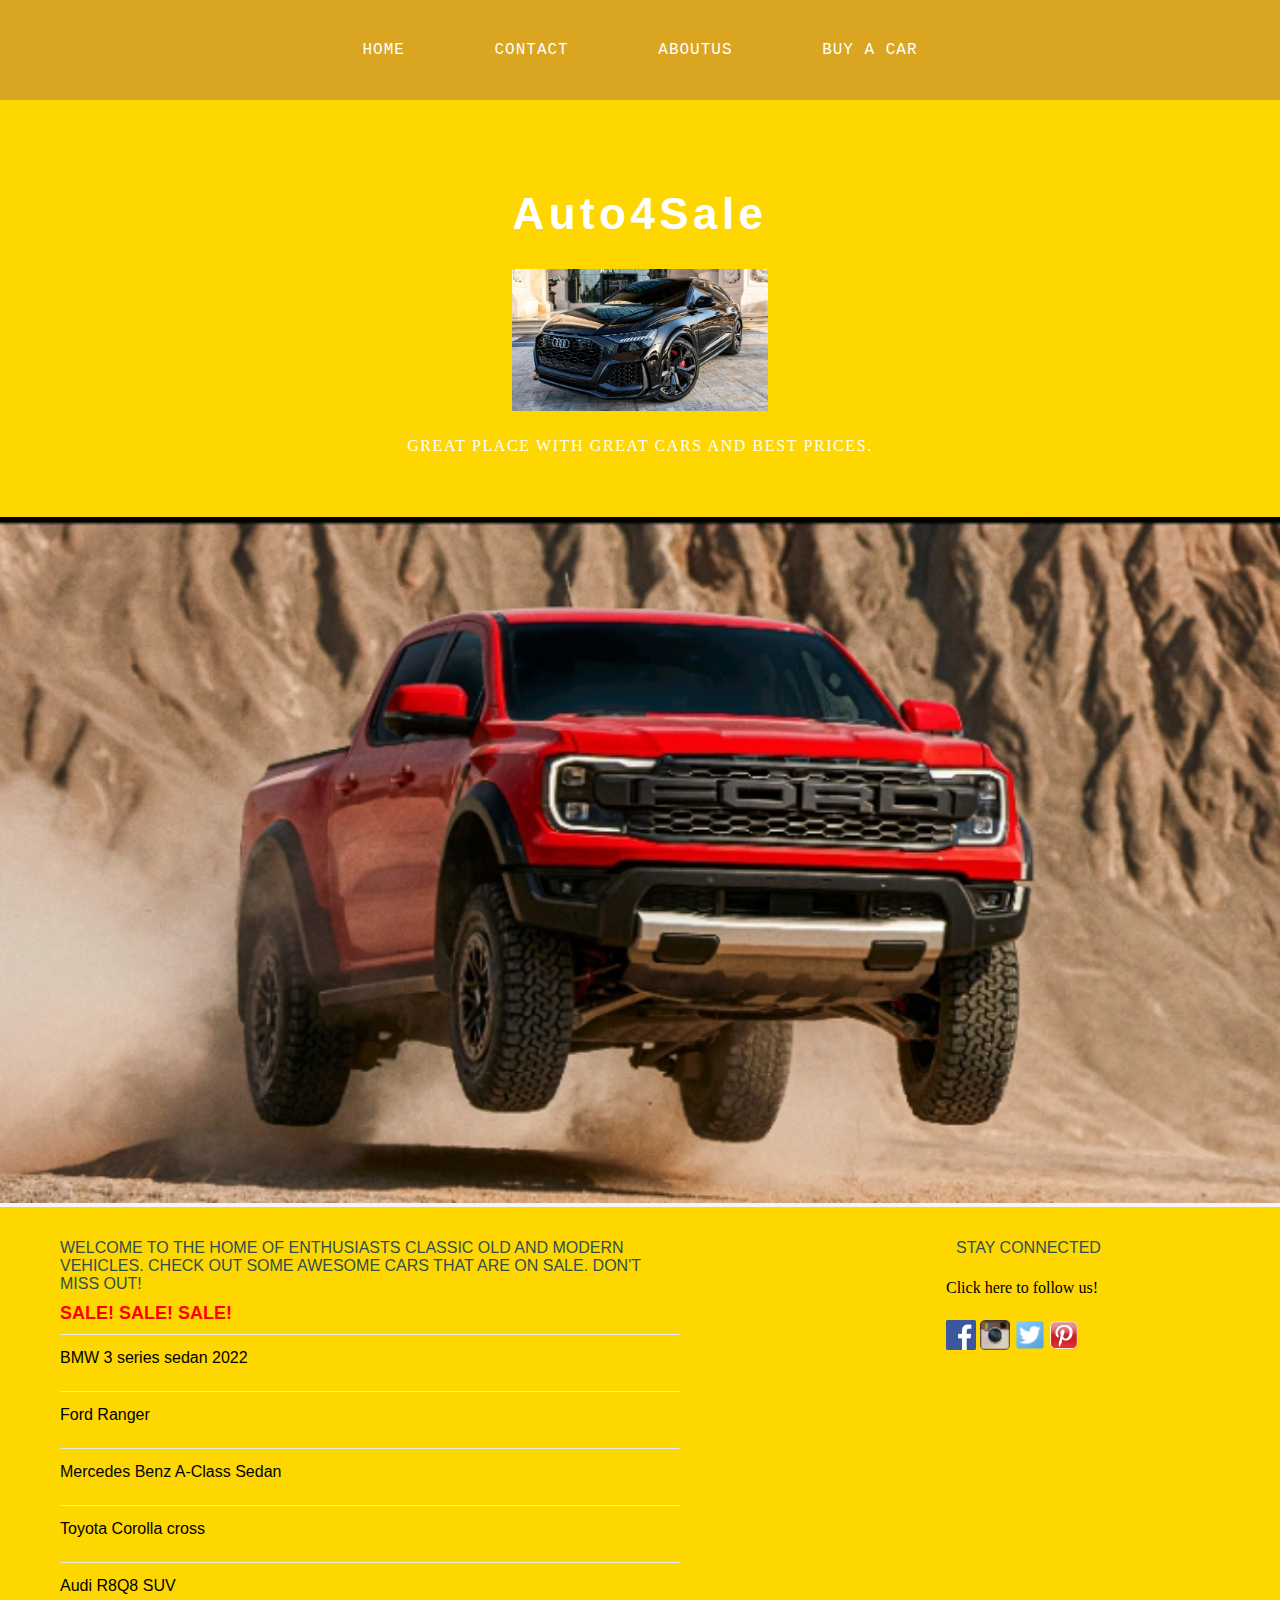
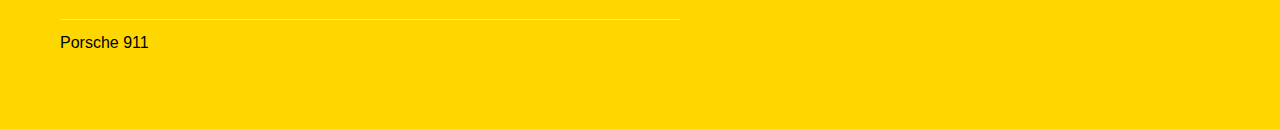
<file: index.html>
<!DOCTYPE html>
<html>
<head>
    <title>Auto4Sale</title>
    <link rel="stylesheet" href="style.css"/>
    </head>
    
    <body>
        <div id="menu">
            <ul>
               <li><a href="#">Home</a></li>
               <li><a href="contact.html">Contact</a></li>
               <li><a href="aboutus.html">aboutus</a></li>
               <li><a href="buy.html">Buy a Car</a></li>
            </ul>
        </div>
        
        <div id="header">
            <h1>Auto4Sale</h1>
            <img src="images/audi R8.png"/>
            <p>GREAT PLACE WITH GREAT CARS AND BEST PRICES.</p>
        </div>
        
        <div id="banner">
             <img src="images/ford ranger 1.png" width="100%" height="100%"/>
        </div>
        
            <div id="footer">
            <div id="box1">
            <h2>Welcome to the home of enthusiasts classic old and modern vehicles. Check out some awesome cars that are on sale. Don't miss out!</h2>
            <h3>SALE! SALE! SALE!</h3>
                   <ul class="styled">
                   <li><a href="bmw.html">BMW 3 series sedan 2022</a></li>
                   <li><a href="ford.html">Ford Ranger</a></li>
                   <li><a href="benz.html">Mercedes Benz A-Class Sedan</a></li>
                   <li><a href="toyota.html">Toyota Corolla cross</a></li>
                   <li><a href="audi.html">Audi R8Q8 SUV</a></li>
                   <li><a href="porsche.html">Porsche 911</a></li>
                </ul>
                </div>
                
                <div id="box2">
                 <h2>Stay Connected</h2>
                <p>Click here to follow us!</p>
                <a href="#"><img src="images/facebook.png" height="30"/></a>
                <a href="#"><img src="images/instagram.png" height="30"/></a>
                <a href="#"><img src="images/twitter.png" height="30"/></a>
                <a href="#"><img src="images/pinterest.png" height="30"/></a>
                </div>
               </div>
        </div>
  </body>
</html>
</file>
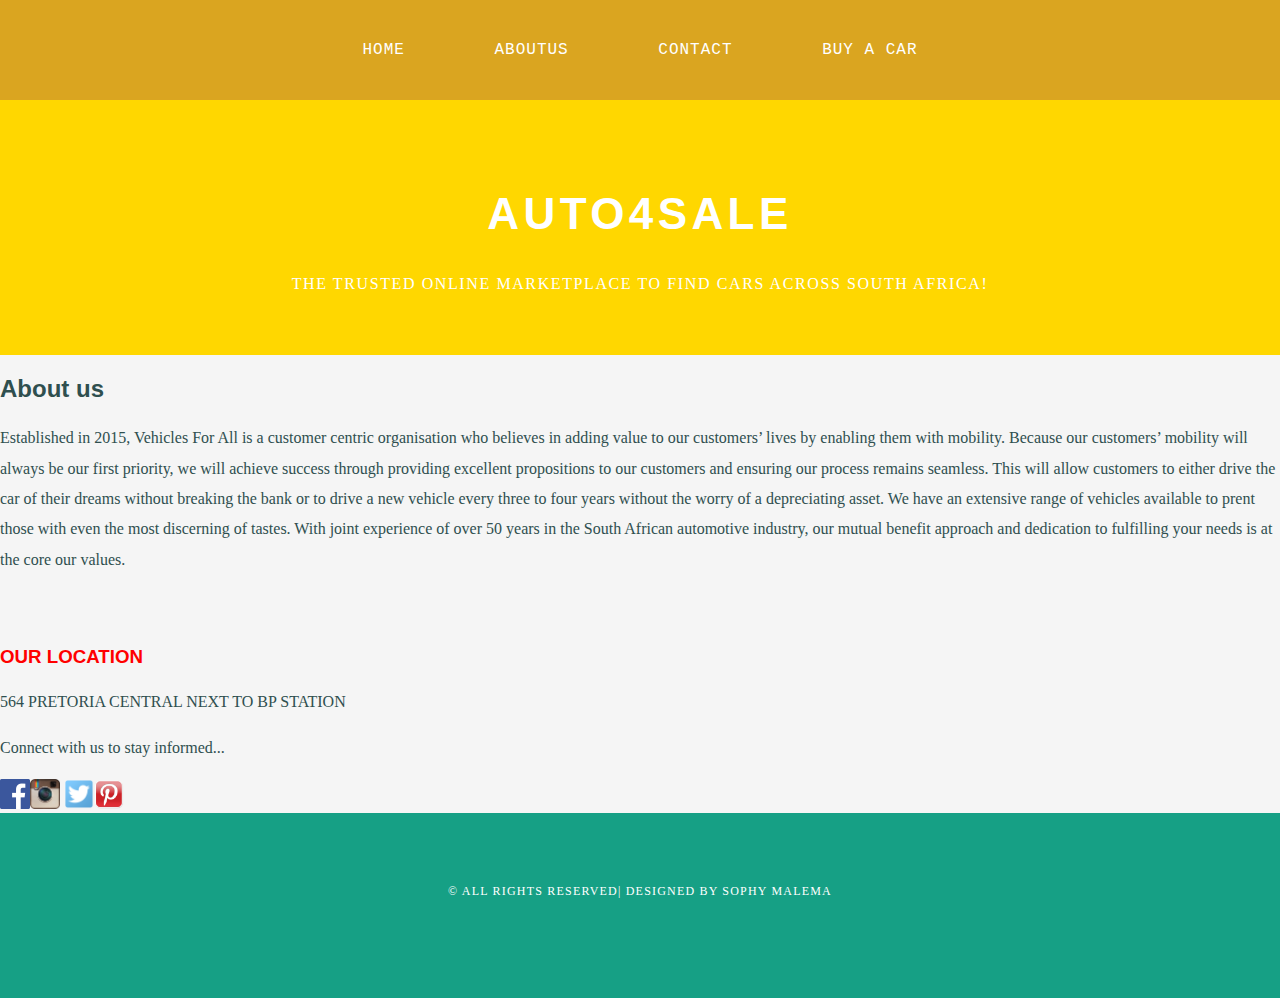
<file: aboutus.html>
<!DOCTYPE html>
<html>
   <head>
    <title>Auto4Sale</title>
    <link rel="stylesheet" href="style.css"/>
    </head>
    <body>
       <div id="menu">
            <ul>
               <li><a href="index.html">Home</a></li>
               <li><a href="#">aboutus</a></li>
               <li><a href="Contact.html">contact</a></li>
               <li><a href="buy.html">Buy a Car</a></li>
            </ul>
        </div>
        <div id="header">
            <h1>AUTO4SALE</h1>
            <p>THE TRUSTED ONLINE MARKETPLACE TO FIND CARS ACROSS SOUTH AFRICA!</p>
       </div>
       
         <div id="page">
         <div id="content">
            <h2>About us</h2>  
            <P>Established in 2015, Vehicles For All is a customer centric organisation who believes in adding value to our customers’ lives by enabling them with mobility.

                Because our customers’ mobility will always be our first priority, we will achieve success through providing excellent propositions to our customers and ensuring our process remains seamless.
                
                This will allow customers to either drive the car of their dreams without breaking the bank or to drive a new vehicle every three to four years without the worry of a depreciating asset. We have an extensive range of vehicles available to prent those with even the most discerning of tastes.
                
                With joint experience of over 50 years in the South African automotive industry, our mutual benefit approach and dedication to fulfilling your needs is at the core our values.</P>
                <br><br>
                <h3>OUR LOCATION</h3>
                <P>564 PRETORIA CENTRAL NEXT TO BP STATION</P>
                <p>Connect with us to stay informed...</p>
                <a href="#"><img src="images/facebook.png" height="30"/></a><a href="#"><img src="images/instagram.png" height="30"/></a>
                <a href="#"><img src="images/twitter.png" height="30"/></a><a href="#"><img src="images/pinterest.png" height="30"/></a>
             </div>
            </div>
        
            <div id="copyright">
                <p>&copy; All rights reserved| Designed by SOPHY MALEMA</p>
                </div>
             </body>
        </html>
</file>
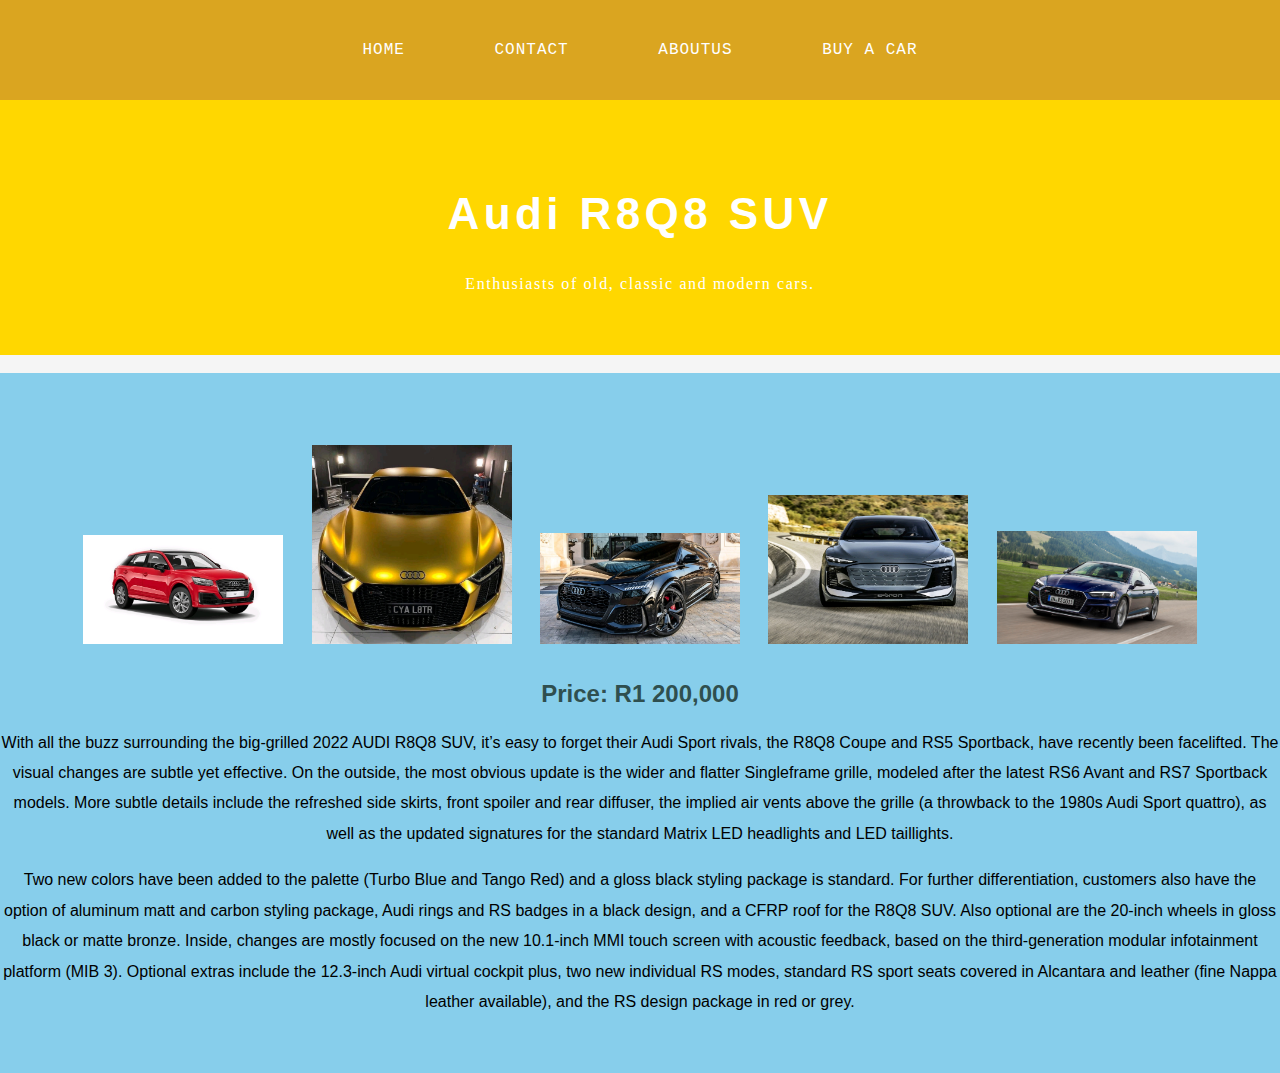
<file: audi.html>
<!DOCTYPE html>
<html>
  <head>
       <title>Auto4Sale-Audi R8Q8 SUV</title>
       <link rel="stylesheet" href="style.css"/>
    </head>
    <body>
       <div id="menu">
            <ul>
               <li><a href="index.html">Home</a></li>
               <li><a href="contact.html">Contact</a></li>
               <li><a href="aboutus.html">aboutus</a></li>
               <li><a href="buy.html">Buy a Car</a></li>
            </ul>
        </div>
        
        <div id="header">
            <h1>Audi R8Q8 SUV</h1>
            <p>Enthusiasts of old, classic and modern cars.</p>
        </div>
        <br/>
        <div id="gallery">
        <img src="images/AUDI Q2..png"/>
        <img src="images/AUDI Q...png"/>
        <img src="images/audi R8.png"/>
        <img src="images/AUDI TRON.png"/>
        <img src="images/audi5.jpg"/>
        
        <h2>Price: R1 200,000 </h2>
        
        <p>With all the buzz surrounding the big-grilled 2022 AUDI R8Q8 SUV, it’s easy to forget their Audi Sport rivals, the R8Q8 Coupe and RS5 Sportback, have recently been facelifted. The visual changes are subtle yet effective. On the outside, the most obvious update is the wider and flatter Singleframe grille, modeled after the latest RS6 Avant and RS7 Sportback models. More subtle details include the refreshed side skirts, front spoiler and rear diffuser, the implied air vents above the grille (a throwback to the 1980s Audi Sport quattro), as well as the updated signatures for the standard Matrix LED headlights and LED taillights.</p>
        <p>Two new colors have been added to the palette (Turbo Blue and Tango Red) and a gloss black styling package is standard. For further differentiation, customers also have the option of aluminum matt and carbon styling package, Audi rings and RS badges in a black design, and a CFRP roof for the R8Q8 SUV. Also optional are the 20-inch wheels in gloss black or matte bronze. Inside, changes are mostly focused on the new 10.1-inch MMI touch screen with acoustic feedback, based on the third-generation modular infotainment platform (MIB 3). Optional extras include the 12.3-inch Audi virtual cockpit plus, two new individual RS modes, standard RS sport seats covered in Alcantara and leather (fine Nappa leather available), and the RS design package in red or grey.</p>
        </div>
    </body>
</html>
</file>
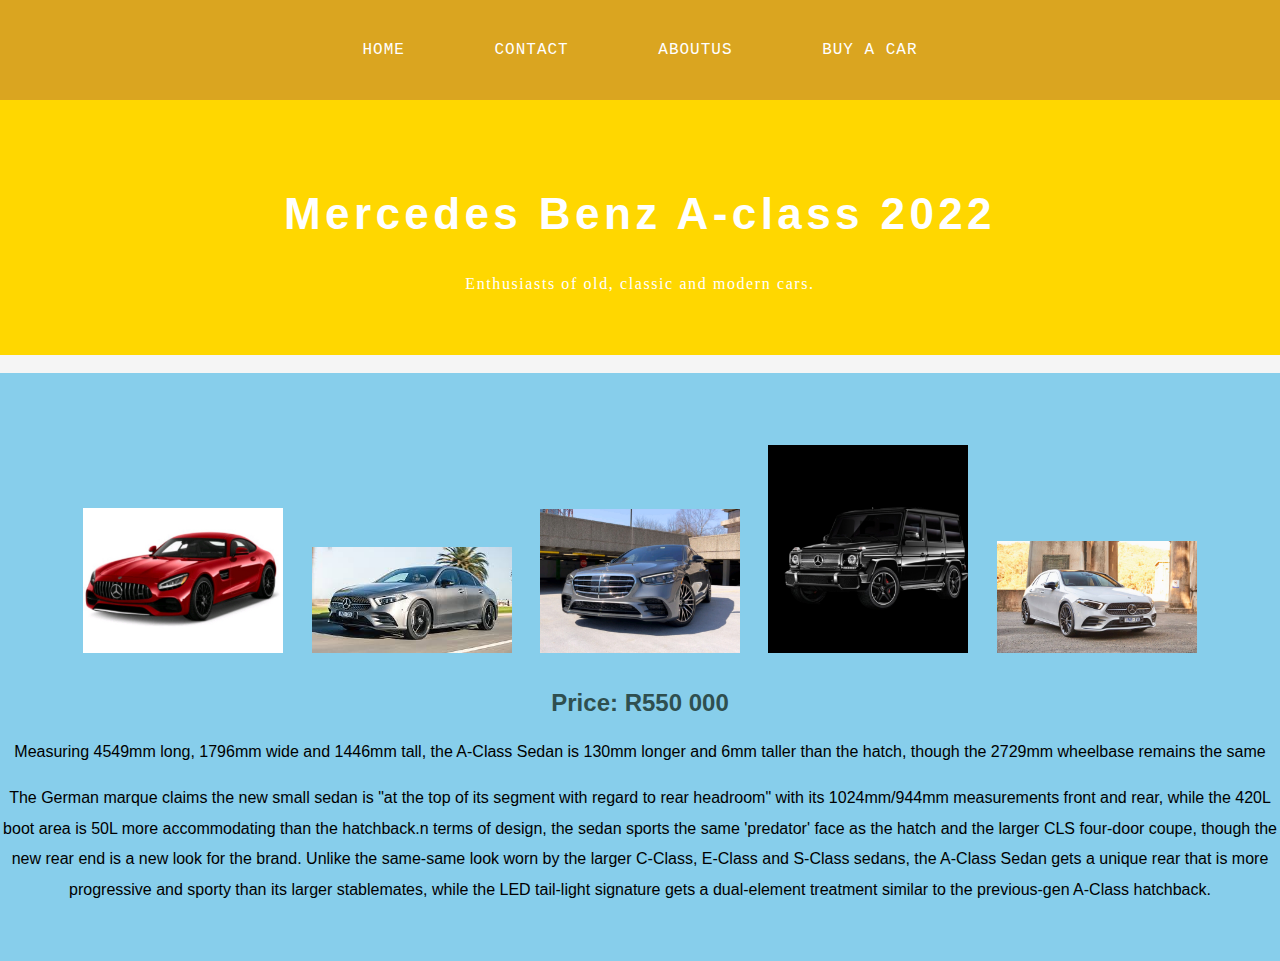
<file: benz.html>
<!DOCTYPE html>
<html>
  <head>
       <title>Auto4Sale-Mercedes Benz A-class  2022</title>
       <link rel="stylesheet" href="style.css"/>
    </head>
    <body>
       <div id="menu">
            <ul>
               <li><a href="index.html">Home</a></li>
               <li><a href="contact.html">Contact</a></li>
               <li><a href="about.html">aboutus</a></li>
               <li><a href="buy.html">Buy a Car</a></li>
            </ul>
        </div>
        
        <div id="header">
            <h1>Mercedes Benz A-class 2022</h1>
            <p>Enthusiasts of old, classic and modern cars.</p>
        </div>
        <br/>
        <div id="gallery">
        <img src="images/mercedes benz.1.png"/>
        <img src="images/benz2.jpg"/>
        <img src="images/mercedes benz.2.png"/>
        <img src="images/mercedes benz.3.png"/>
        <img src="images/benz5.jpg"/>
        
        <h2>Price: R550 000</h2>
        
        <p>Measuring 4549mm long, 1796mm wide and 1446mm tall, the A-Class Sedan is 130mm longer and 6mm taller than the hatch, though the 2729mm wheelbase remains the same</p>
        <p>The German marque claims the new small sedan is "at the top of its segment with regard to rear headroom" with its 1024mm/944mm measurements front and rear, while the 420L boot area is 50L more accommodating than the hatchback.n terms of design, the sedan sports the same 'predator' face as the hatch and the larger CLS four-door coupe, though the new rear end is a new look for the brand. Unlike the same-same look worn by the larger C-Class, E-Class and S-Class sedans, the A-Class Sedan gets a unique rear that is more progressive and sporty than its larger stablemates, while the LED tail-light signature gets a dual-element treatment similar to the previous-gen A-Class hatchback.  </p>
        </div>
    </body>
</html>
</file>
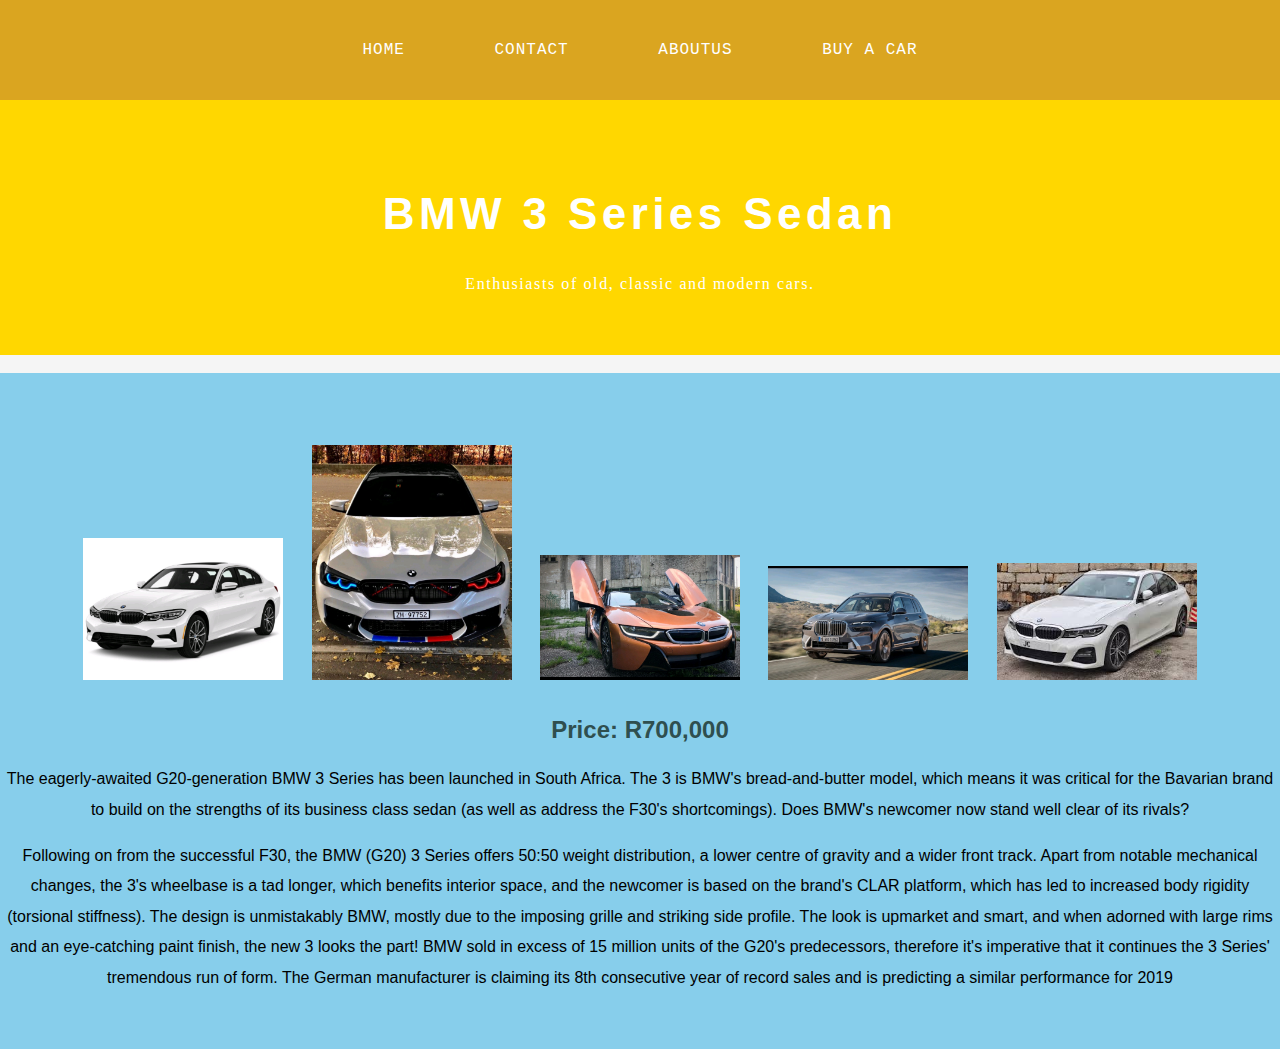
<file: bmw.html>
<!DOCTYPE html>
<html>
  <head>
       <title>Auto4Sale-BMW 3 Series Sedan 2022</title>
       <link rel="stylesheet" href="style.css"/>
    </head>
    <body>
       <div id="menu">
            <ul>
               <li><a href="index.html">Home</a></li>
               <li><a href="contact.html">Contact</a></li>
               <li><a href="aboutus.html">aboutus</a></li>
               <li><a href="buy.html">Buy a Car</a></li>
            </ul>
        </div>
        
        <div id="header">
            <h1>BMW 3 Series Sedan</h1>
            <p>Enthusiasts of old, classic and modern cars.</p>
        </div>
        <br/>
        <div id="gallery">
        <img src="images/bmw1.png"/>
        <img src="images/bmw2.png"/>
        <img src="images/bmw3.png"/>
        <img src="images/bmw4.png"/>
        <img src="images/bmw5.jpg"/>
        
        <h2>Price: R700,000 </h2>
        
        <p>The eagerly-awaited G20-generation BMW 3 Series has been launched in South Africa. The 3 is BMW's bread-and-butter model, which means it was critical for the Bavarian brand to build on the strengths of its business class sedan (as well as address the F30's shortcomings). Does BMW's newcomer now stand well clear of its rivals?</p>
        <p>Following on from the successful F30, the BMW (G20) 3 Series offers 50:50 weight distribution, a lower centre of gravity and a wider front track. Apart from notable mechanical changes, the 3's wheelbase is a tad longer, which benefits interior space, and the newcomer is based on the brand's CLAR platform, which has led to increased body rigidity (torsional stiffness). The design is unmistakably BMW, mostly due to the imposing grille and striking side profile. The look is upmarket and smart, and when adorned with large rims and an eye-catching paint finish, the new 3 looks the part! BMW sold in excess of 15 million units of the G20's predecessors, therefore it's imperative that it continues the 3 Series' tremendous run of form. The German manufacturer is claiming its 8th consecutive year of record sales and is predicting a similar performance for 2019</p>
        </div>
    </body>
</html>
</file>
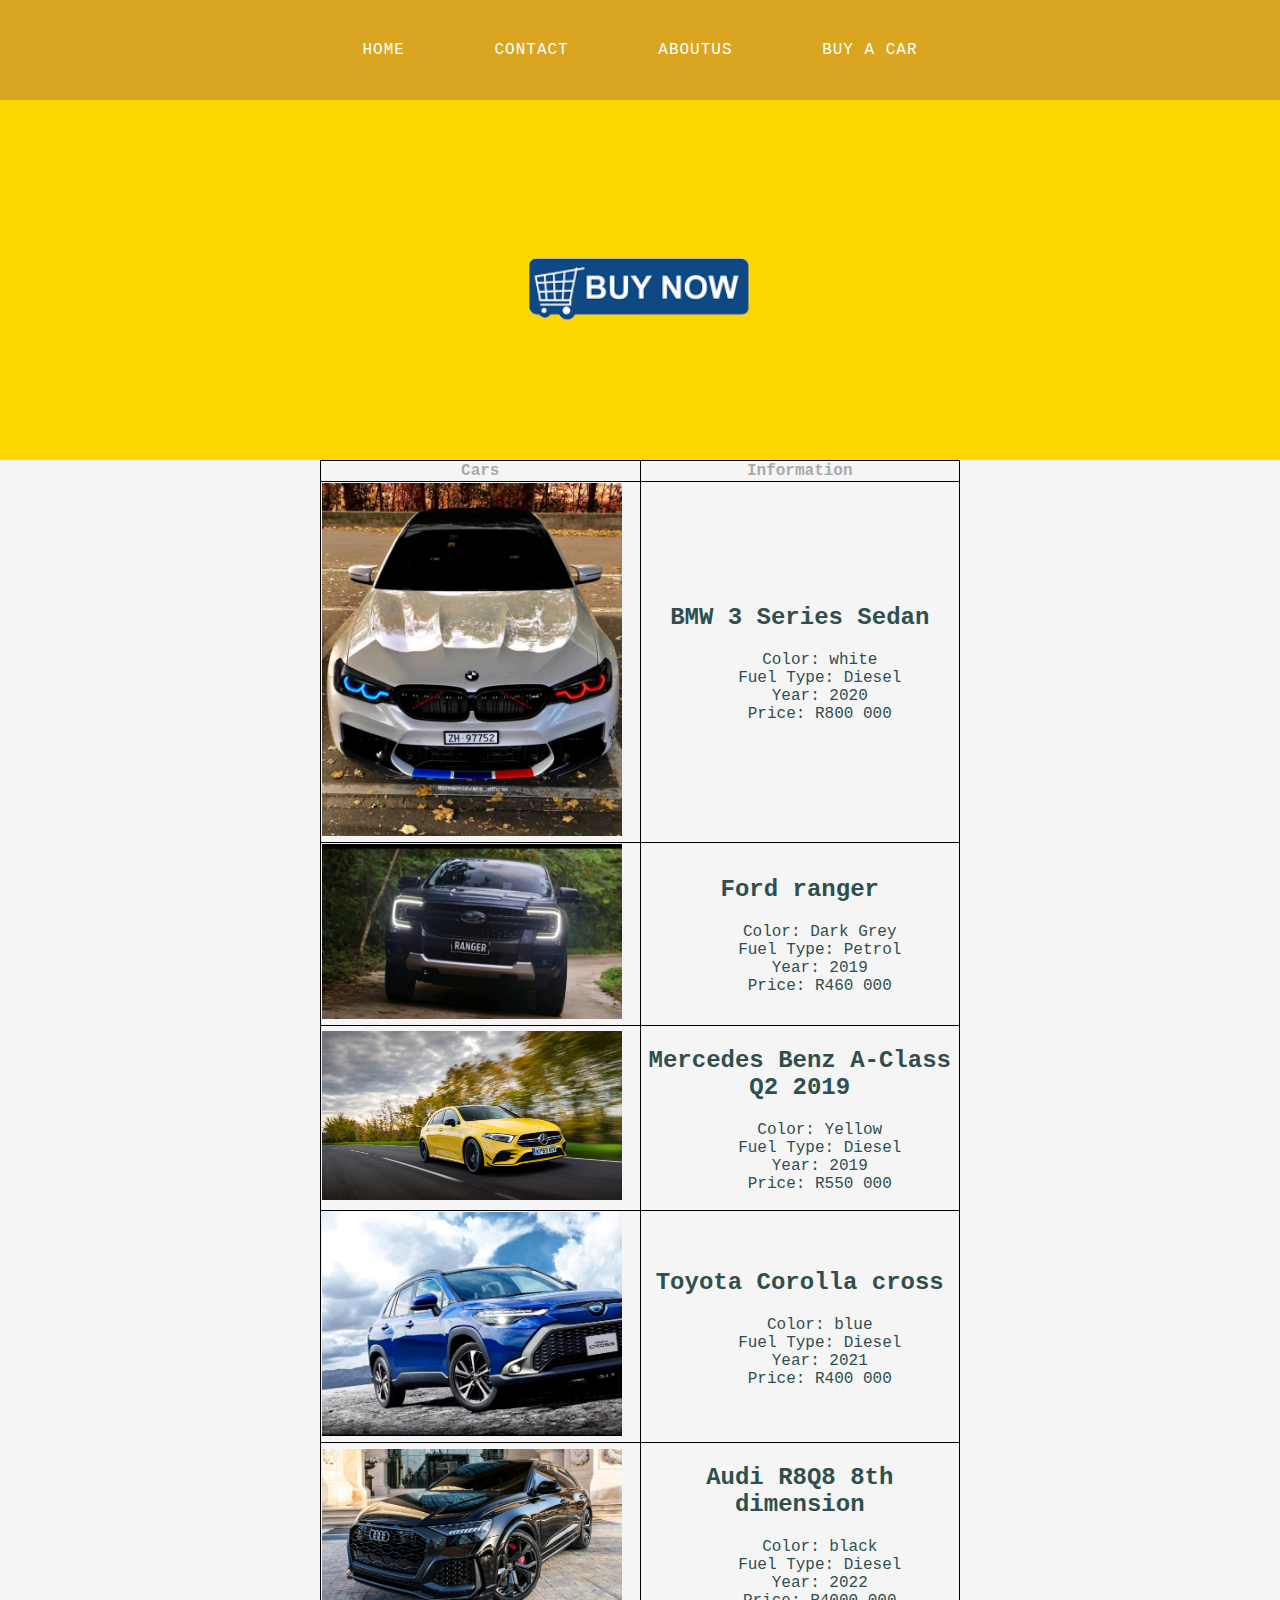
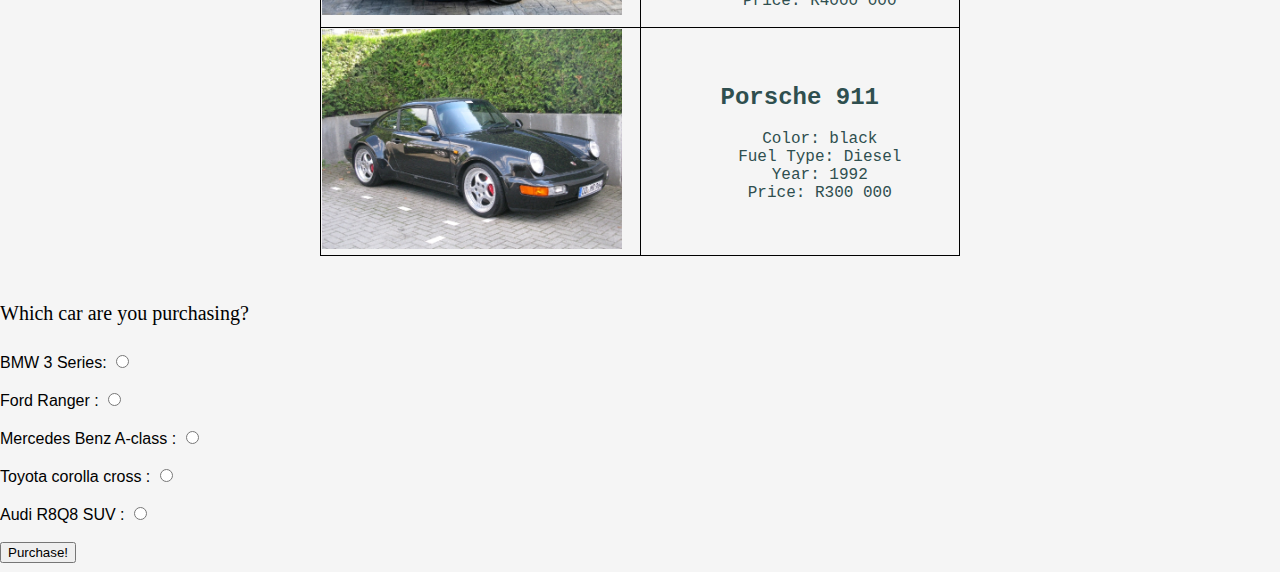
<file: buy.html>
<!DOCTYPE html>
<html>
  <head>
       <title>Auto4Sale-Mercedes Benz A-class Q2 2019</title>
       <link rel="stylesheet" href="style.css"/>
    </head>
    <body>
       <div id="menu">
            <ul>
               <li><a href="index.html">Home</a></li>
               <li><a href="contact.html">Contact</a></li>
               <li><a href="aboutus.html">aboutus</a></li>
               <li><a href="buy.html">Buy a Car</a></li>
            </ul>
        </div>
        
        <div id="header">
            <img src="images/download2.fixed.png" width="500%"/>
        </div>
        
        <table border="1" class="center">
        <tr>
           <th>Cars</th> 
           <th>Information</th>
        </tr>
            
        <tr>
           <td><img src="images/bmw2.png" width="300"/></td>
           <td><h2>BMW 3 Series Sedan</h2><ul>
           <li>Color: white</li>
           <li>Fuel Type: Diesel</li>
           <li>Year: 2020</li>
           <li>Price: R800 000</li>
           </ul></td>
        </tr>
            
        <tr>
           <td><img src="images/ford ranger 4.png" width="300"/></td>
           <td><h2>Ford ranger</h2><ul>
           <li>Color: Dark Grey</li>
           <li>Fuel Type: Petrol</li>
           <li>Year: 2019</li>
           <li>Price: R460 000</li>
           </ul></td>
        </tr>
            
        <tr>
           <td><img src="images/benz3.jpg" width="300"/></td>
           <td><h2>Mercedes Benz A-Class Q2 2019</h2><ul>
           <li>Color: Yellow</li>
           <li>Fuel Type: Diesel</li>
           <li>Year: 2019</li>
           <li>Price: R550 000</li>
           </ul></td>
        </tr>
            
        <tr>
           <td><img src="images/toyota corolla 5.png" width="300"/></td>
           <td><h2>Toyota Corolla cross</h2><ul>
           <li>Color: blue</li>
           <li>Fuel Type: Diesel</li>
           <li>Year: 2021</li>
           <li>Price: R400 000</li>
           </ul></td>
        </tr>
            
        <tr>
           <td><img src="images/audi R8.png" width="300"/></td>
           <td><h2>Audi R8Q8 8th dimension</h2><ul>
           <li>Color: black</li>
           <li>Fuel Type: Diesel</li>
           <li>Year: 2022</li>
           <li>Price: R4000 000</li>
           </ul></td>
        </tr>
            
         <tr>
           <td><img src="images/porche3.png" width="300"/></td>
           <td><h2>Porsche 911 </h2><ul>
           <li>Color: black</li>
           <li>Fuel Type: Diesel</li>
           <li>Year: 1992</li>
           <li>Price: R300 000</li>
           </ul></td>
        </tr>
        </table>
        <br/>
        <div id="form">
        <form>
         <p>Which car are you purchasing?</p>
           <label for="BMW 3 Series">BMW 3 Series: </label> 
           <input type="radio" id="BMW 3 Series" name="which car" />
           <br/><br/>
           <label for="Ford Ranger">Ford Ranger : </label>
           <input type="radio" id="Ford Ranger" name="Which car" />
            <br/><br/>
           <label for="Mercedes Benz A-class">Mercedes Benz A-class : </label>
           <input type="radio" id="Mercedes Benz A-class" name="which car" />
            <br/><br/>
           <label for="Toyota Camry">Toyota corolla cross : </label>
           <input type="radio" id="Toyota Corolla cross" name="Which car" />
            <br/><br/>
           <label for="Audi R8Q8 SUV">Audi R8Q8 SUV : </label>
           <input type="radio" id="Audi R8Q8 SUV" name="which car" />
            <br/><br/>
            <a href="recieved.html"><button type="button">Purchase!</button></a>
            </form>
            </div>
    </body>
</html>
</file>
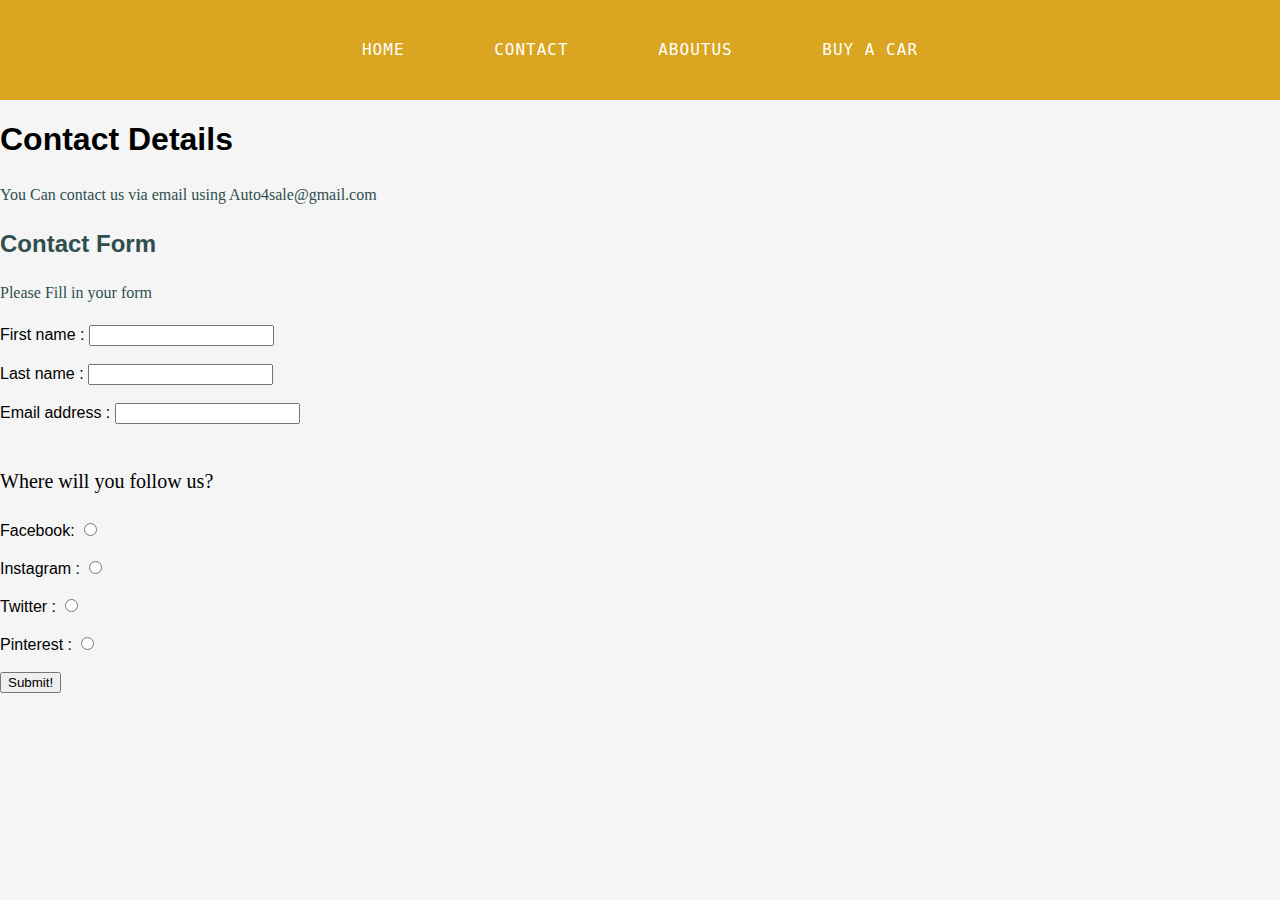
<file: contact.html>
<!DOCTYPE html>
<html>
   <head>
    <title>Auto4Sale</title>
    <link rel="stylesheet" href="style.css"/>
    </head>
    <body>
       <div id="menu">
            <ul>
               <li><a href="index.html">Home</a></li>
               <li><a href="Contact.html">contact</a></li>
               <li><a href="aboutus.html">aboutus</a></li>
               <li><a href="buy.html">Buy a Car</a></li>
            </ul>
        </div>
       
        <div id="form">
        <h1>Contact Details</h1>
        <p>You Can contact us via email using Auto4sale@gmail.com</p>
        <h2>Contact Form</h2>
        <p>Please Fill in your form</p>
        <form>
            <label for="firstname">First name : </label><input type="text" id="firstname" />
            <br/><br/>
            <label for="lastname">Last name : </label><input type="text" id="lastname" />
            <br/><br/>
            <label for="email address">Email address : </label><input type="text" id="email address" />
            <br/><br/>
            <p>Where will you follow us?</p>
           <label for="Facebook">Facebook: </label> 
           <input type="radio" id="Facebook" name="social media" />
           <br/><br/>
           <label for="Instagram">Instagram : </label>
           <input type="radio" id="Instagram" name="social media" />
            <br/><br/>
           <label for="Twitter">Twitter : </label>
           <input type="radio" id="Twitter" name="social media" />
            <br/><br/>
           <label for="pinterest">Pinterest : </label>
           <input type="radio" id="Pinterest" name="social media" />
           <br/><br/>
           <button type="button">Submit!</button>
           </form>
           <br/><br/>
           </div>
        
    </body>
</html>
</file>
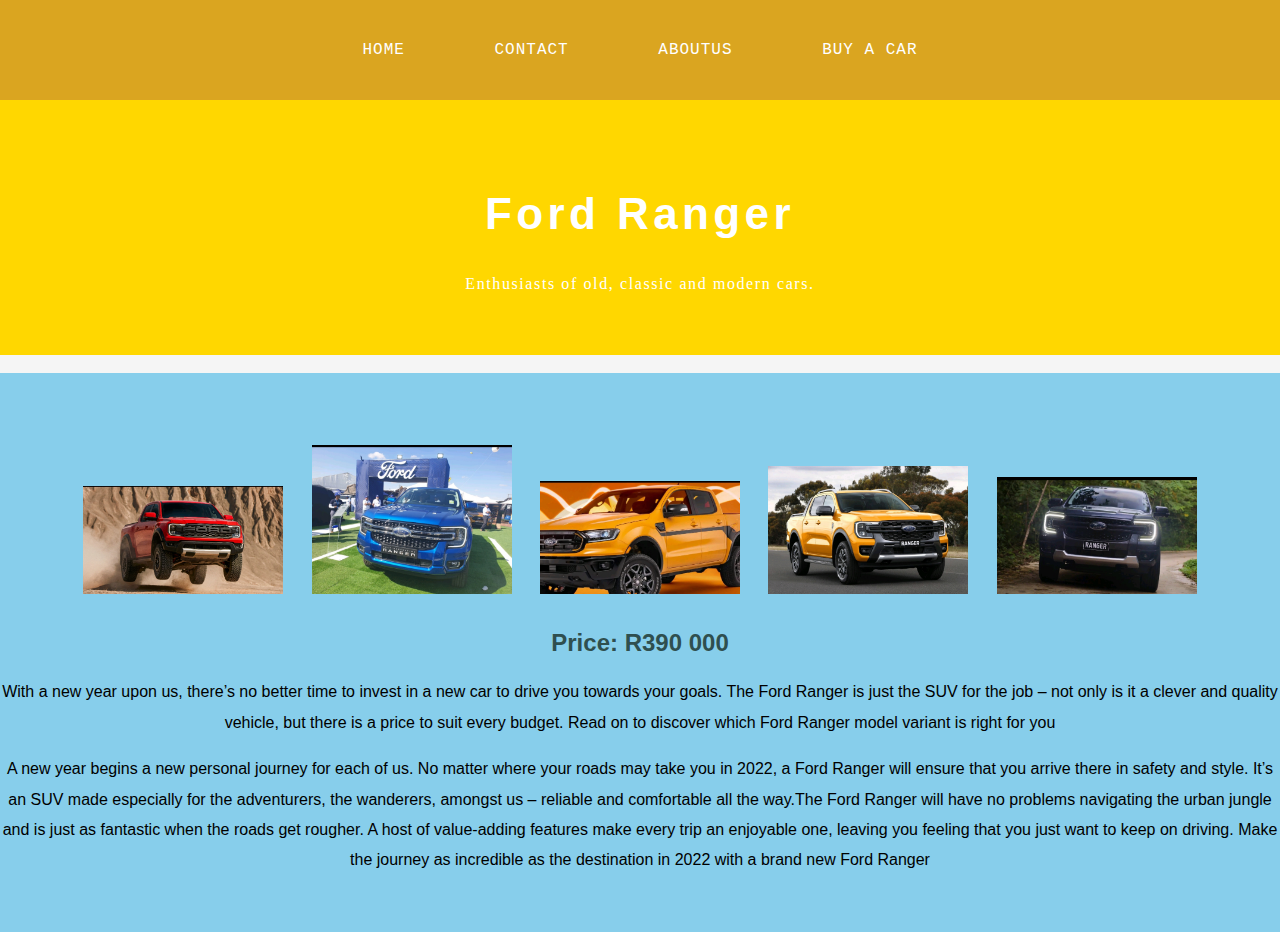
<file: ford.html>
<!DOCTYPE html>
<html>
  <head>
       <title>Auto4Sale-Ford Ranger</title>
       <link rel="stylesheet" href="style.css"/>
    </head>
    <body>
       <div id="menu">
            <ul>
               <li><a href="index.html">Home</a></li>
               <li><a href="contact.html">Contact</a></li>
               <li><a href="aboutus.html">aboutus</a></li>
               <li><a href="buy.html">Buy a Car</a></li>
            </ul>
        </div>
        
        <div id="header">
            <h1>Ford Ranger</h1>
            <p>Enthusiasts of old, classic and modern cars.</p>
        </div>
        <br/>
        <div id="gallery">
        <img src="images/ford ranger 1.png"/>
        <img src="images/ford ranger 3.png"/>
        <img src="images/ford ranger 5.png"/>
        <img src="images/ford ranger.png"/>
        <img src="images/ford ranger 4.png"/>
        
        <h2>Price: R390 000</h2>
        
        <p>With a new year upon us, there’s no better time to invest in a new car to drive you towards your goals. The Ford Ranger is just the SUV for the job – not only is it a clever and quality vehicle, but there is a price to suit every budget. Read on to discover which Ford Ranger model variant is right for you</p>
        <p>A new year begins a new personal journey for each of us. No matter where your roads may take you in 2022, a Ford Ranger will ensure that you arrive there in safety and style. It’s an SUV made especially for the adventurers, the wanderers, amongst us – reliable and comfortable all the way.The Ford Ranger will have no problems navigating the urban jungle and is just as fantastic when the roads get rougher. A host of value-adding features make every trip an enjoyable one, leaving you feeling that you just want to keep on driving. Make the journey as incredible as the destination in 2022 with a brand new Ford Ranger</p>
        </div>
    </body>
</html>
</file>
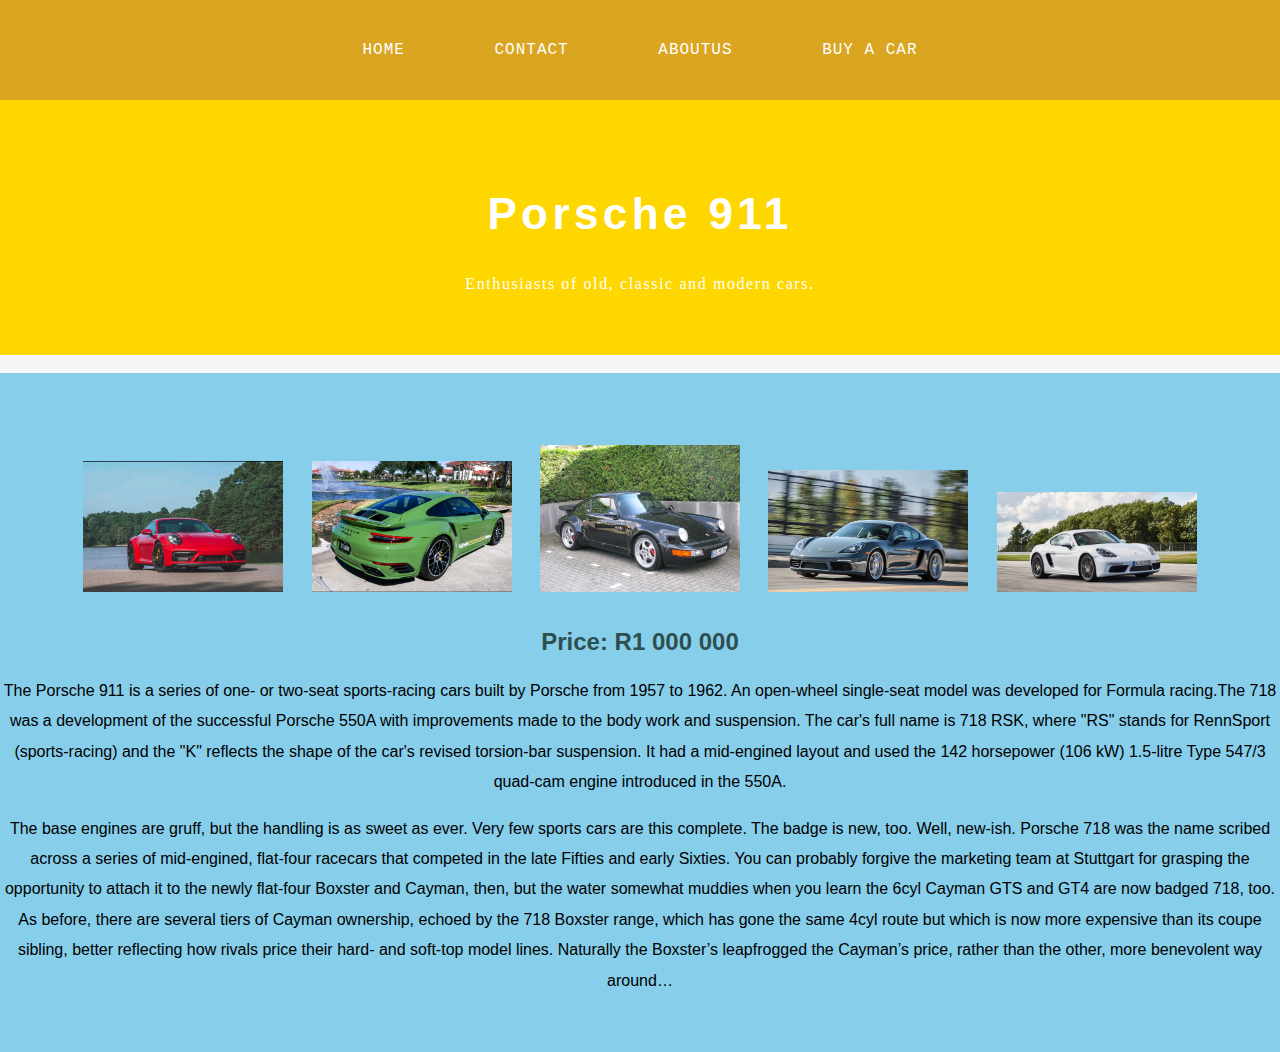
<file: porsche.html>
<!DOCTYPE html>
<html>
  <head>
       <title>Auto4Sale-Porsche 911 Cayman</title>
       <link rel="stylesheet" href="style.css"/>
    </head>
    <body>
       <div id="menu">
            <ul>
               <li><a href="index.html">Home</a></li>
               <li><a href="contact.html">Contact</a></li>
               <li><a href="aboutus.html">aboutus</a></li>
               <li><a href="buy.html">Buy a Car</a></li>
            </ul>
        </div>
        
        <div id="header">
            <h1>Porsche 911 </h1>
            <p>Enthusiasts of old, classic and modern cars.</p>
        </div>
        <br/>
        <div id="gallery">
        <img src="images/porche1.png"/>
        <img src="images/porche2.png"/>
        <img src="images/porche3.png"/>
        <img src="images/porsche3.jpg"/>
        <img src="images/porsche5.jpg"/>
        
        <h2>Price:  R1 000 000</h2>
        
        <p>The Porsche 911 is a series of one- or two-seat sports-racing cars built by Porsche from 1957 to 1962. An open-wheel single-seat model was developed for Formula racing.The 718 was a development of the successful Porsche 550A with improvements made to the body work and suspension. The car's full name is 718 RSK, where "RS" stands for RennSport (sports-racing) and the "K" reflects the shape of the car's revised torsion-bar suspension. It had a mid-engined layout and used the 142 horsepower (106 kW) 1.5-litre Type 547/3 quad-cam engine introduced in the 550A. </p>
        <p>The base engines are gruff, but the handling is as sweet as ever. Very few sports cars are this complete. The badge is new, too. Well, new-ish. Porsche 718 was the name scribed across a series of mid-engined, flat-four racecars that competed in the late Fifties and early Sixties. You can probably forgive the marketing team at Stuttgart for grasping the opportunity to attach it to the newly flat-four Boxster and Cayman, then, but the water somewhat muddies when you learn the 6cyl Cayman GTS and GT4 are now badged 718, too. As before, there are several tiers of Cayman ownership, echoed by the 718 Boxster range, which has gone the same 4cyl route but which is now more expensive than its coupe sibling, better reflecting how rivals price their hard- and soft-top model lines. Naturally the Boxster’s leapfrogged the Cayman’s price, rather than the other, more benevolent way around…</p>
        </div>
    </body>
</html>
</file>
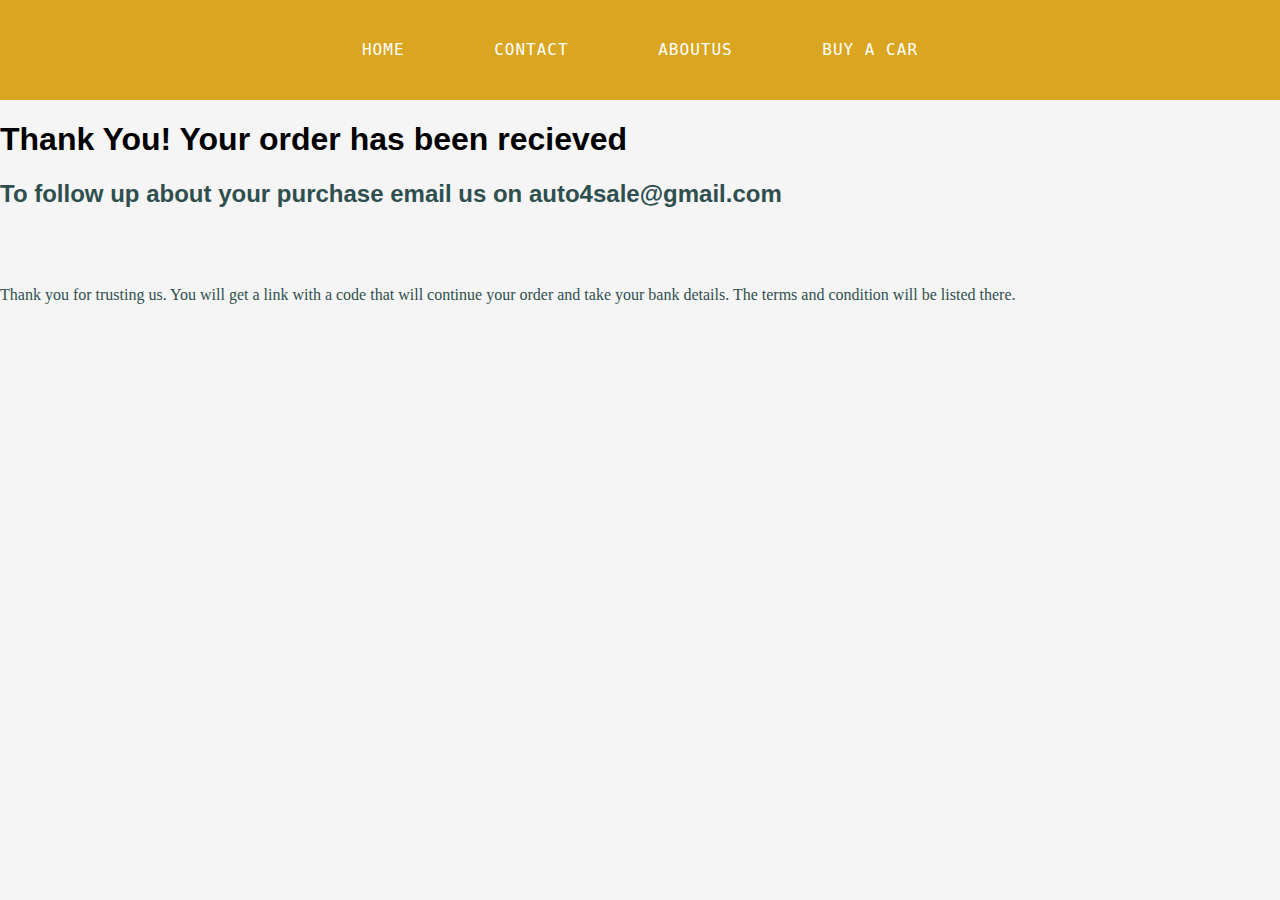
<file: recieved.html>
<!DOCTYPE html>
<html>
  <head>
       <title>Auto4Sale-Porsche 911</title>
       <link rel="stylesheet" href="style.css"/>
    </head>
    <body>
       <div id="menu">
            <ul>
               <li><a href="index.html">Home</a></li>
               <li><a href="contact.html">Contact</a></li>
               <li><a href="aboutus.html">aboutus</a></li>
               <li><a href="buy.html">Buy a Car</a></li>
            </ul>
        </div>
        
        
        <div id="recieved">
        <h1>Thank You! Your order has been recieved</h1>
        <h2>To follow up about your purchase email us on auto4sale@gmail.com</h2>
        <br/><br/>
        <p>Thank you for trusting us. You will get a link with a code that will continue your order and take your bank details. The terms and condition will be listed there.</p>
        </div>
    </body>
</html>
</file>
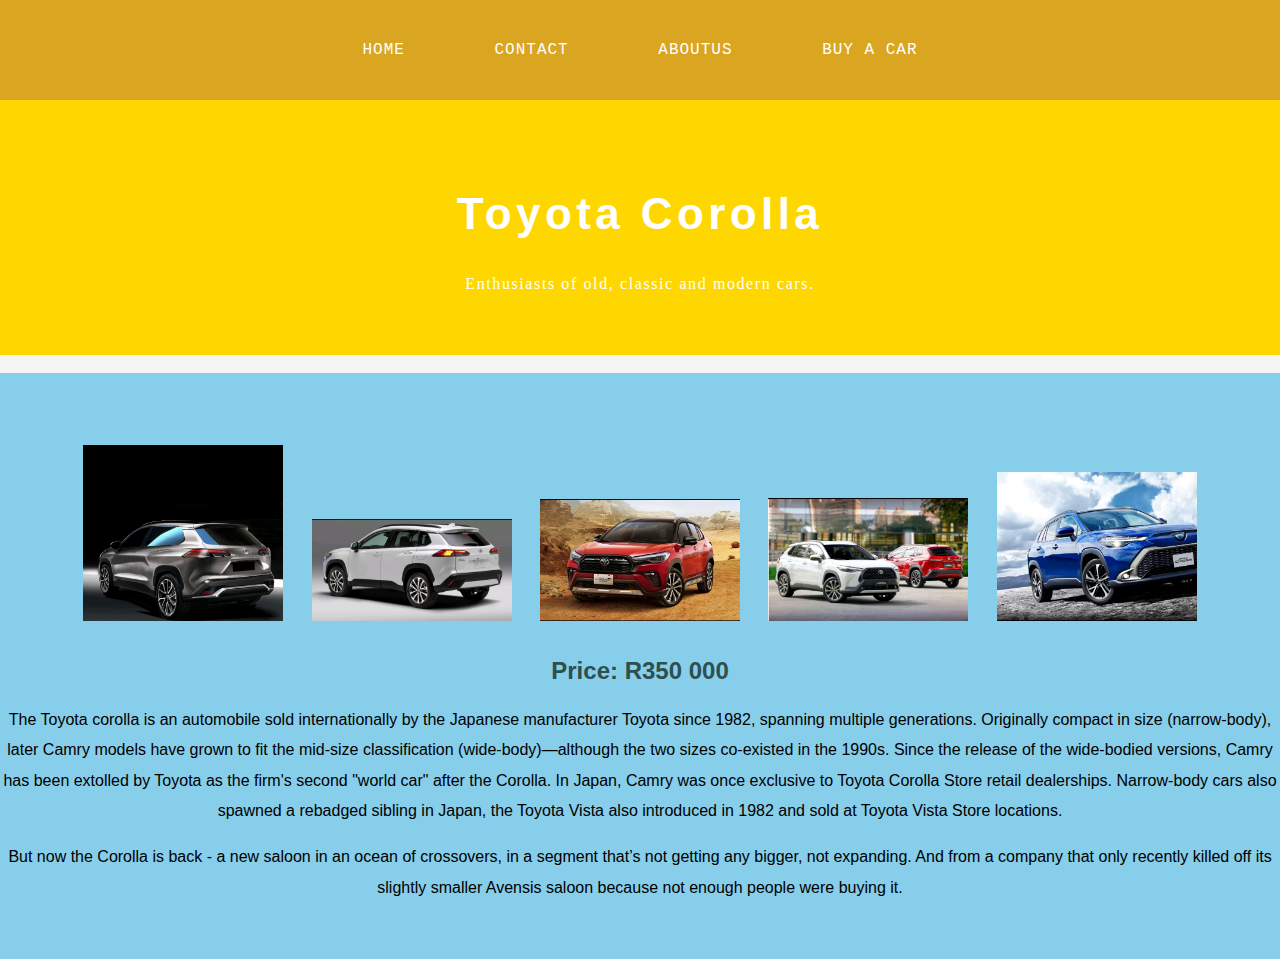
<file: toyota.html>
<!DOCTYPE html>
<html>
  <head>
       <title>Auto4Sale-Toyota corolla</title>
       <link rel="stylesheet" href="style.css"/>
    </head>
    <body>
       <div id="menu">
            <ul>
               <li><a href="index.html">Home</a></li>
               <li><a href="contact.html">Contact</a></li>
               <li><a href="aboutus.html">aboutus</a></li>
               <li><a href="buy.html">Buy a Car</a></li>
            </ul>
        </div>
        
        <div id="header">
            <h1>Toyota Corolla</h1>
            <p>Enthusiasts of old, classic and modern cars.</p>
        </div>
        <br/>
        <div id="gallery">
        <img src="images/toyota corolla 4.png"/>
        <img src="images/toyota corolla cross1.png"/>
        <img src="images/toyota corolla cross 2.png"/>
        <img src="images/toyota corolla cross 3.png"/>
        <img src="images/toyota corolla 5.png"/>
        
        <h2>Price: R350 000</h2>
        
        <p>The Toyota corolla is an automobile sold internationally by the Japanese manufacturer Toyota since 1982, spanning multiple generations. Originally compact in size (narrow-body), later Camry models have grown to fit the mid-size classification (wide-body)—although the two sizes co-existed in the 1990s. Since the release of the wide-bodied versions, Camry has been extolled by Toyota as the firm's second "world car" after the Corolla. In Japan, Camry was once exclusive to Toyota Corolla Store retail dealerships. Narrow-body cars also spawned a rebadged sibling in Japan, the Toyota Vista also introduced in 1982 and sold at Toyota Vista Store locations.</p>
        <p>But now the Corolla is back - a new saloon in an ocean of crossovers, in a segment that’s not getting any bigger, not expanding. And from a company that only recently killed off its slightly smaller Avensis saloon because not enough people were buying it.</p>
        </div>
    </body>
</html>
</file>
<file: style.css>
/* ********************************************* */
/* Universal styles                              */
/* ********************************************* */

body{
    margin: 0;
    padding: 0;
    background-color: whitesmoke;
    font-family:  sans-serif;
    font-size: 16px;
    font-weight: 400;
    color: red;
    width:100%;
}


#styled h1{
    color: black;
}

#styled p{
    color: red;
}

p{
    line-height: 190%;
    font-family: cursive;
}

a{
    text-decoration: none;
    color: lightcoral;
}

#menu{
    background-color: goldenrod;
    color: goldenrod;
    height: 100px;
    font-family: monospace;
}

#menu ul{
    margin: 0;
    padding: 0;
    list-style-type: none;
    text-align: center;
}

#menu li{
    display: inline-block;
}

#menu a{
    letter-spacing: 1px;
    text-decoration: none;
    text-align: center;
    text-transform: uppercase;
    font-size: 16px;
    line-height: 100px;
    
    color: #ffffff;
    padding: 0 40px;
    border: none;
    display: block;
}

#menu a:hover{
    background-color: gainsboro;
}
/* *************************************** */
/* Header                                  */
/* *************************************** */

#header{
    padding: 60px 0px 40px 0px;
    background-color: gold;
    text-align: center;
    width: 100%;
}

#header h1{
    letter-spacing: 0.1em;
    font-size: 44px;
    color: #ffffff;
}

#header img{
    width: 20%;
    height: 20%;
    float: inherit;
}

#header p{
    letter-spacing: 0.1em;
    color: #ffffff;
}

/* *************************************** */
/* Page                                 */
/* *************************************** */




/*  Lists */

ul.styled{
    margin: 0;
    padding: 0;
    list-style-type: none;
}

ul.styled li{
    border-top: solid 1px #e5e5e5;
    padding: 14px 0px;
    color: white;
    margin: 10px;
}

/* *************************************** */
/* Footer                                 */
/* *************************************** */

#footer{
    width: 100%;
    background-color: gold;
    height: 500px;
    padding-top: 22px;
    padding-left: 50px;
    margin: 0;
    
}

#footer h2{
    font-size: 16px;
    font-weight: 400;
    text-transform: uppercase;
    color: darkslategrey;
    font-family: Halvetica,sans-serif;
    margin: 10px;
}

#footer h3{
    font-size: 18px;
    text-transform: uppercase;
    color: red;
    font-family: Halvetica,sans-serif;
    margin: 10px;
}


#footer p{
    color: black;
}

#footer a{
    color: black;
}

#box1{
    float: left;
    width: 50%;
    padding-right: 50px;
    
}

#box2{
    float: right;
    width: 30%;
    padding-left: 30px;
    
}


/* *************************************** */
/* Copyright                                 */
/* *************************************** */

#copyright{
     width: 100%;
     height: 130px;
     text-align: center;
     background-color: #16a085;
     padding-top: 55px;
     clear: both;
}
   
    
#copyright p{
    font-size: 12px;
    letter-spacing: 0.1em;
    text-transform: uppercase;
    color: #ffffff;
}


/* *************************************** */
/* Gallery                                 */
/* *************************************** */

#gallery{
    padding: 60px 0px 40px 0px;
    background-color: skyblue;
    text-align: center;
    width: 100%;
}

#gallery img{
    width: 200px;
    margin: 12px;
    -moz-transition: -moz-transform 0.6s ease-in;
    -webkit-transition: -webkit-transform 0.6s ease-in;
    -o-transition: -o-transform 0.6s ease-in;
}

#gallery img:hover{
    -moz-transform: scale(3);
    -webkit-transform: scale(3);
    -o-transform: scale(3); 
}

#gallery p{
    color: black;
    font-family: 'Comic Sans MS', cursive, sans-serif;
}


/* *************************************** */
/* Gallery                                 */
/* *************************************** */

table, th, td{
    border: 1px solid black;
    width: 50%;
    color: darkgrey;
}

table.center{ margin-left: auto; margin-right:auto;}

table{
  font-family:monospace;
  border-collapse: collapse;
  border-bottom-width: 1px;
  border-bottom-style: solid;
  border-color: black;
}
table h2{
	text-align: center;
    color: darkslategray;
}
table li{
	text-align: center;
	list-style-type: none;
    color: darkslategray;
}


/* *************************************** */
/* Form                                    */
/* *************************************** */

form h1{
    text-align: center;
}

form p{
    color: black;
    font-size: 20px;
}

form label{
    color: black;
}

/* *************************************** */
/* Received                                    */
/* *************************************** */



h1{
    color: black;
    font-family: sans-serif;
}

h2{
    color: darkslategrey;
}

p{
    color: darkslategray;
    font-family: cursive;
}
</file>
